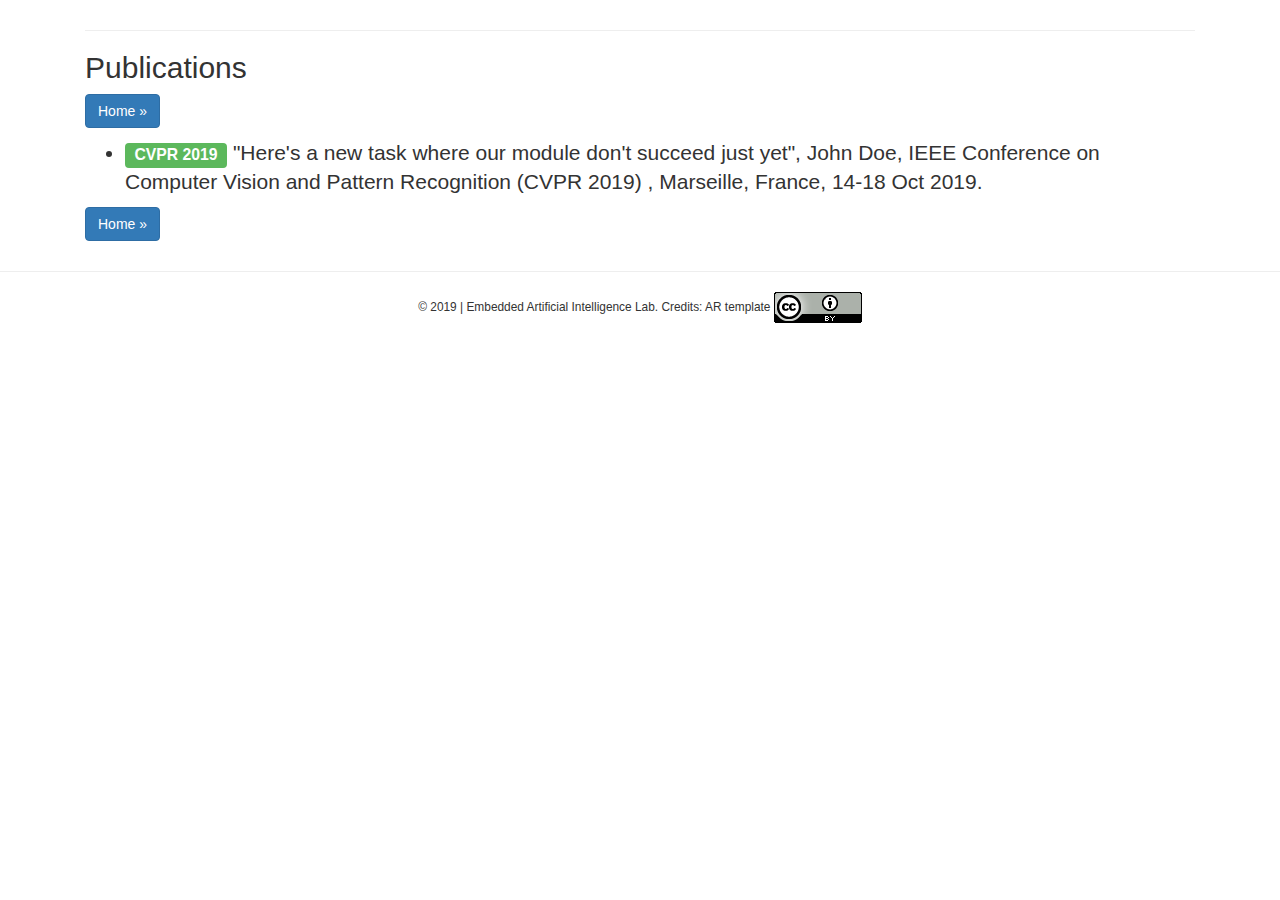
<file: publications.html>
<!DOCTYPE html>
<html>

<head>
    <meta charset="utf-8"/>
    <title>[ Embedded Artificial Intelligence Lab ]</title>
    <meta name="viewport" content="width=device-width, initial-scale=1.0"/>

    <!-- Font Awesome Icons -->
    <link rel="stylesheet" href="css/font-awesome.min.css"/>

    <!-- Bootstrap -->
    <link href="css/bootstrap.min.css" rel="stylesheet"/>
    <!--<link href="css/bootstrap.min.css" rel="stylesheet">-->

    <!-- HTML5 Shim and Respond.js IE8 support of HTML5 elements and media queries -->
    <!-- WARNING: Respond.js doesn't work if you view the page via file:// -->
    <!--[if lt IE 9]>
    <script src="js/html5shiv.js"></script>
    <script src="js/respond.min.js"></script>
    <![endif]-->


    <!-- jQuery (necessary for Bootstrap's JavaScript plugins) -->
    <!-- http://getbootstrap.com/customize/ change "@screen-sm" -> "@screen-md" in @grid-float-breakpoint -->
    <script src="js/jquery.min.js"></script>
    <!-- Include all compiled plugins (below), or include individual files as needed -->
    <script src="js/bootstrap.min.js"></script>
    <script src="js/menucollapse.js"></script>
    <script type="text/javascript" src="js/arrow78.js"></script>
    <script type="text/javascript" src="js/custom.js"></script>
</head>

<body id="page-top" class="index">

<section>
    <!-- Place this tag where you want the search results to render -->
    <gcse:searchresults-only></gcse:searchresults-only>
</section>

<!-- Research Section -->
<section  name="publications" id="publications">
    <div class="container lead">
        <div style="text-align: left; margin-top:10px" class="col-md-12">

            <b class="noshow" style="display:none;" id="tab-3">
                <button class="btn btn-default btn-lg btn-block" style="display: block; width: 100%;" onclick="javascript:$('#tab-publications-content').toggle();">Publications  <span class="glyphicon glyphicon-chevron-down"></span></button>
            </b>
            <div class="allshow" style="display:none;" id="tab-publications-content">
                <hr class="star-primary">

                <h2>Publications</h2>
                <p><a href="index.html" class="btn btn-primary">Home &raquo;</a></p>
                <ul>
                    <li><span class="label label-success">CVPR 2019</span> "Here's a new task where our module don't succeed just yet", John Doe, IEEE Conference on Computer Vision and Pattern Recognition (CVPR 2019) , Marseille, France, 14-18 Oct 2019. </li>
                </ul>
                <p><a href="index.html" class="btn btn-primary">Home &raquo;</a></p>
            </div>
        </div>
    </div>
</section>

<hr class="star-primary">
<footer>
    <small>
        <center>
            © 2019 | Embedded Artificial Intelligence Lab. Credits: AR template
            <a onclick="javascript:$('#credit').toggle();"><img border="0" src="images/ccby.png"/></a>
            <div style="display:none;" id="credit">[AR template available under Creative Commons CC BY 4.0 licence:
                <a href="https://github.com/dmsl/academic-responsive-template" target="_blank">
                    https://github.com/dmsl/academic-responsive-template
                </a> ]
            </div>
        </center>
    </small>
</footer>

</body>

</html>
</file>
